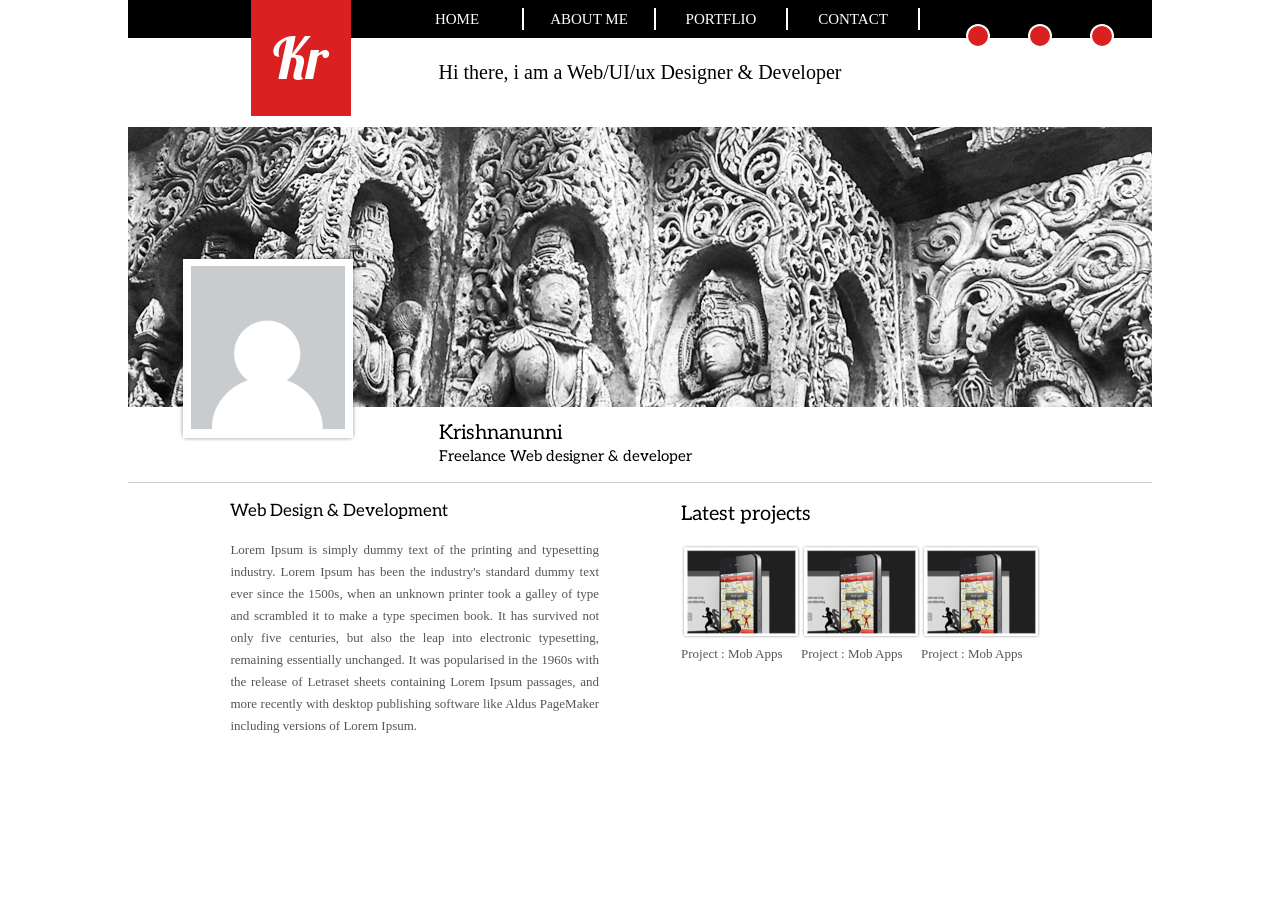
<file: index.html>
<!DOCTYPE html>
<html>
<head>
    <meta charset="utf-8" />
    <meta http-equiv="X-UA-Compatible" content="IE=edge">
    <title>Page Title</title>
    <meta name="viewport" content="width=device-width, initial-scale=1">
    <link rel="stylesheet" type="text/css" media="screen" href="app/css/normalize.css" />
    <link rel="stylesheet" type="text/css" media="screen" href="app/css/main.css" />
    
    <link href="https://fonts.googleapis.com/css?family=Lobster" rel="stylesheet">
    <link href="https://fonts.googleapis.com/css?family=Aleo" rel="stylesheet">
  
</head>
<body>
    <div class="wrapper">
        <header>
            <div class="header-top">
                    <div class="logo"><H2>Kr</H2></div>
                    <nav>
                        <ul>
                            <li><a href="">Home</a></li>
                            <li><a href="">About me</a></li>
                            <li><a href="">Portflio</a></li>
                            <li><a href="">Contact</a></li>
                        </ul>
                    </nav>
                    <div class="contact-lincs">
                        <a href=""><div class="circle"></div></a>
                        <a href=""><div class="circle"></div></a>
                        <a href=""><div class="circle"></div></a>
                    </div>
            </div>
           
            <div class="logo-text">
                <h1>Hi there,  i am a Web/UI/ux Designer & Developer </h1>
            </div>
        </header>

        <div class="bg-image-div"> 
           
        </div>

        <div class="person">
            <img src="imgs/photo.png" alt="">
            <h3>Krishnanunni <br>
                    <span> Freelance Web designer & developer</span></h3>
        </div>
        <main>
            <div class="left-box-text">
                <h3>Web Design & Development</h3>
                <p>Lorem Ipsum is simply dummy text of the printing and typesetting industry. 
                    Lorem Ipsum has been the industry's standard dummy text ever since the 1500s,
                    when an unknown printer took a galley of type and scrambled it to make a type
                    specimen book. It has survived not only five centuries,
                    but also the leap into electronic typesetting,
                    remaining essentially unchanged. It was popularised
                    in the 1960s with the release of Letraset sheets
                    containing Lorem Ipsum passages, and more recently
                    with desktop publishing software like Aldus PageMaker 
                    including versions of Lorem Ipsum.</p>
            </div>
            <div class="right-box">
                <h3>Latest projects</h3>
                <div class="photos">
                    <div>
                        <img src="app/imgs/iphone4.png" alt="">
                        <p>Project : Mob Apps</p>
                    </div>
                    <div>
                        <img src="app/imgs/iphone4.png" alt="">
                        <p>Project : Mob Apps</p>
                    </div>
                    <div>
                        <img src="app/imgs/iphone4.png" alt="">
                        <p>Project : Mob Apps</p>
                    </div>
                </div>
            </div>
        </main>
    </div>
</body>
</html>
</file>
<file: app/css/main.css>
.wrapper{
    max-width: 1024px;
    width: 100%;
    margin: 0 auto;
    position: relative;
}

.header-top{
    display: flex;
    background: #000000;
    min-height: 36px;
    width: 100%;
    
}
.logo{
    position: absolute;
    display: flex;
    justify-content: center;
    width: 100px;
    background: #da2020;
    margin-left: 12%;
    height: 116px;
}
.logo h2 {
    color: #ffffff;
    font-family: 'Lobster', cursive;
    font-size: 57px;
    font-weight: 400;
    line-height: 22px;
}
header nav{
    display: flex;
    margin-left: 25%;
}
header ul{
    padding: 8px;
    align-items: center;
    margin: 0;
    flex-wrap: wrap;
    display: flex;
}
header li {
    justify-content: center;
    width: 130px;
    display: inline-flex;
    flex-grow: 1;
    
    border-right: 2px white solid;
    
}
header li a {
    text-align: center;
    text-decoration: none;
    color: #ffffff;
    font-family: "Helvetica Neue LT - Condensed";
    font-size: 15px;
    font-weight: 400;
    line-height: 22px;
    text-transform: uppercase;
        
}
header  .contact-lincs{
    position: relative;
    bottom: -17px;
    display: flex;
    align-items: center;
    flex-grow: 1;
    justify-content: space-evenly;
    min-height: 36px;
}
.circle{
    border-radius: 12px;
    border: 2px white solid;
    width: 20px;
    height: 20px;
    background: #da2020;
}
.logo-text{
    display: flex;
    justify-content: center;
    padding: 10px;
}
.logo-text h1{
    color: #000000;
    font-family: "Perpetua Titling MT";
    font-size: 20px;
    font-weight: 300;
    line-height: 22px;
}
.bg-image{
    display: flex;
    background-image: url('imgs\Layer_13.png');
    background-size: cover; 
    width: 100%;
    
    
}
.bg-image-div{
    overflow: hidden;
    height: 300px;
    background: url('../imgs/Layer_13.jpg') no-repeat fixed center;
}
.person{
    padding: 10px;
    position: relative;
    border-bottom: 1px #c8cccf solid;
}
.person img{
    left:5%;
    position: absolute;
    bottom: 40px;
}
h3{
    color: #000000;
    font-family: 'Aleo', serif;
    font-size: 20px;
    font-weight: 400;
    line-height: 22px;
}
p{
    font-size: 13px;
    font-weight: 400;
    line-height: 22px;
    color: #585555;
}
.person  h3 {
    
    margin: 5px 0; 
    margin-left: 30%; 
    
}
.person h3 span{
    font-size: 15px;
}
main{
    display: flex;
    width: 80%;
    margin: 0 auto;
    justify-content: space-between;
}
.left-box-text{
    width: 45%;
}
.left-box-text h3{
    font-size: 17px;
}
.left-box-text p{
    text-align: justify;
    
}
.right-box{
    width: 45%;
}
.photos{
    display: flex;
    flex-wrap: wrap;
}
.photos img{
    width: 120px;
}
.photos p {
    margin-top: 0;
}
@media only screen and (max-width: 838px) {
    header .contact-lincs {
      flex-direction: column;
    }
    .contact-lincs a {
        margin: 5px 0;
    }

    .person h3 {
        margin-left: 36%;
    }
  }
</file>
